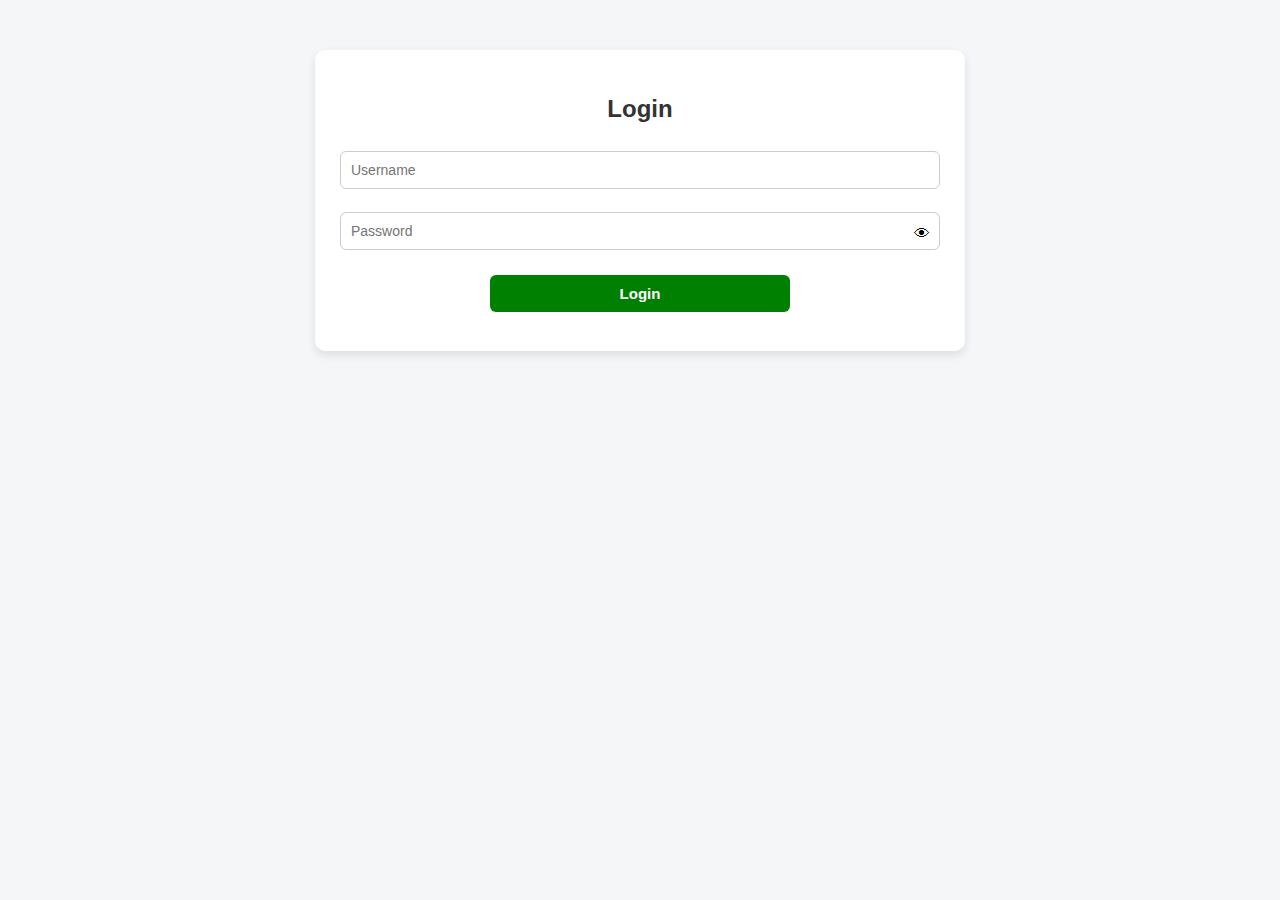
<file: index.html>
<!DOCTYPE html>
<html>
<head>
    <title>Login</title>
    <link rel="stylesheet" href="style.css">
</head>
<body>
   <div class="container">
        <h2>Login</h2>
        
        <!-- Username Field -->
        <input type="text" id="username" placeholder="Username">
        
        <!-- Password Field with Eye Icon -->
        <div class="password-wrapper">
            <input type="password" id="password" placeholder="Password">
            <span class="toggle-eye" onclick="togglePassword()">👁</span>
        </div>

        <!-- Login Button -->
        <button onclick="login()">Login</button>
        
        <!-- Error Message -->
        <p id="error" class="error"></p>
    </div>

    <script src="script.js"></script>

</body>
</html>
</file>
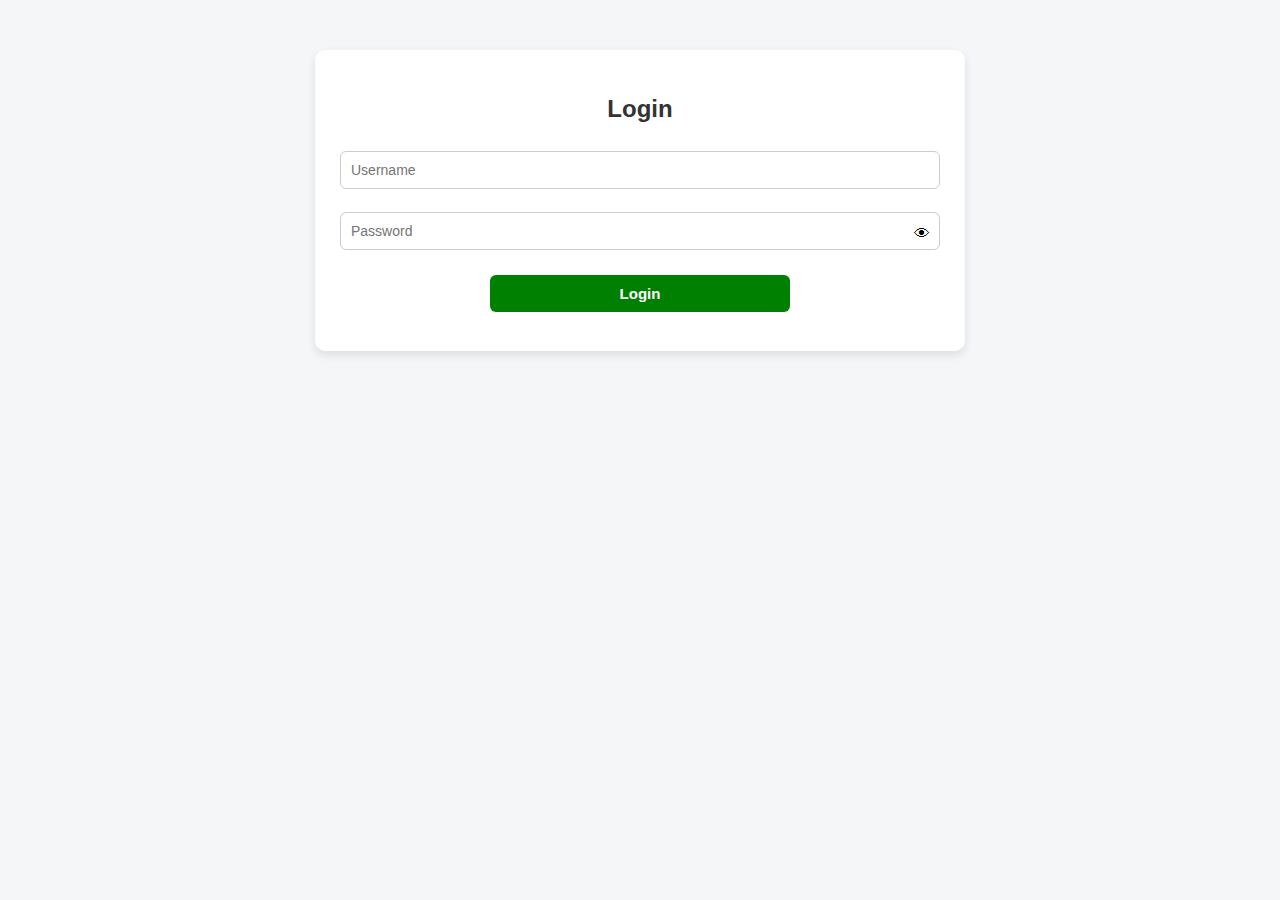
<file: dashboard.html>
<!DOCTYPE html>
<html>
<head>
    <title>Dashboard</title>
    <link rel="stylesheet" href="style.css">
</head>
<body>
<div class="container">
    <h2>📦 Stock Management Dashboard</h2>
    <p>Total Products: <span id="total-products">0</span></p>

    <h3>Add Product</h3>
    <input type="text" id="productName" placeholder="Product Name">
    <input type="number" id="productPrice" placeholder="Price">
    <input type="number" id="productStock" placeholder="Stock">
    <textarea id="productDescription" placeholder="Description"></textarea>
    <button onclick="addProduct()">Add Product</button>
    <p id="product-error" class="error"></p>

    <h3>Product List</h3>
    <table id="productTable">
        <thead>
            <tr>
                <th>Name</th>
                <th>Price</th>
                <th>Stock</th>
                <th>Description</th>
            </tr>
        </thead>
        <tbody></tbody>
    </table>

    <br>
    <button class="logout-btn" onclick="logout()">Logout</button>
</div>

<script src="script.js"></script>
</body>
</html>
</file>
<file: style.css>
/* General Body Styling */
body {
    font-family: Arial, sans-serif;
    background-color: #f4f6f8;
    margin: 0;
    padding: 0;
}

/* Container Box */
.container {
    width: 90%;
    max-width: 600px;
    background: white;
    margin: 50px auto;
    padding: 25px;
    border-radius: 10px;
    box-shadow: 0px 4px 10px rgba(0,0,0,0.1);
}

.container h2 {
    text-align: center;
    color: #333;
}

h3 {
    margin-top: 20px;
    color: #444;
}

/* Input and Button Styling */
input, textarea, button {
    width: 100%;
    padding: 10px;
    margin-top: 8px;
    margin-bottom: 15px;
    border: 1px solid #ccc;
    border-radius: 6px;
    box-sizing: border-box;
    font-size: 14px;
}

textarea {
    resize: none;
}

button {
    background-color: green;
    color: white;
    border: none;
    cursor: pointer;
    font-size: 15px;
    font-weight: bold;
    padding: 10px 20px; 
    border-radius: 6px;
    display: block; 
    margin: 10px auto; 
    width: fit-content;
    width: 300px; 
}

button:hover {
    background-color: #1e5fa4;
}

.logout-btn {
    background-color: #e74c3c;
    width: 300px;
    justify-content: center;
    color: white;
    border: none;
    cursor: pointer;
    font-size: 15px;
    font-weight: bold;
    padding: 8px 20px; 
    border-radius: 6px;
    display: block;
    margin: 10px auto; 
}


.logout-btn:hover {
    background-color: #c0392b;
}

/* Password Eye Icon */
.password-wrapper {
    position: relative;
    width: 100%;
}

.password-wrapper input {
    padding-right: 35px;
}

.toggle-eye {
    position: absolute;
    right: 10px;
    top: 50%;
    transform: translateY(-50%);
    cursor: pointer;
}

/* Error Message */
.error {
    color: red;
    font-size: 14px;
}

/* Dashboard Table */
#productTable {
    width: 100%;
    border-collapse: collapse;
    margin-top: 15px;
}

#productTable, th, td {
    border: 1px solid #ddd;
}

th, td {
    padding: 10px;
    text-align: center;
}

th {
    background-color: cornflowerblue;
    color: white;
}

/* Bigger Container for Dashboard */
.dashboard-container {
    max-width: 900px;
}
</file>
